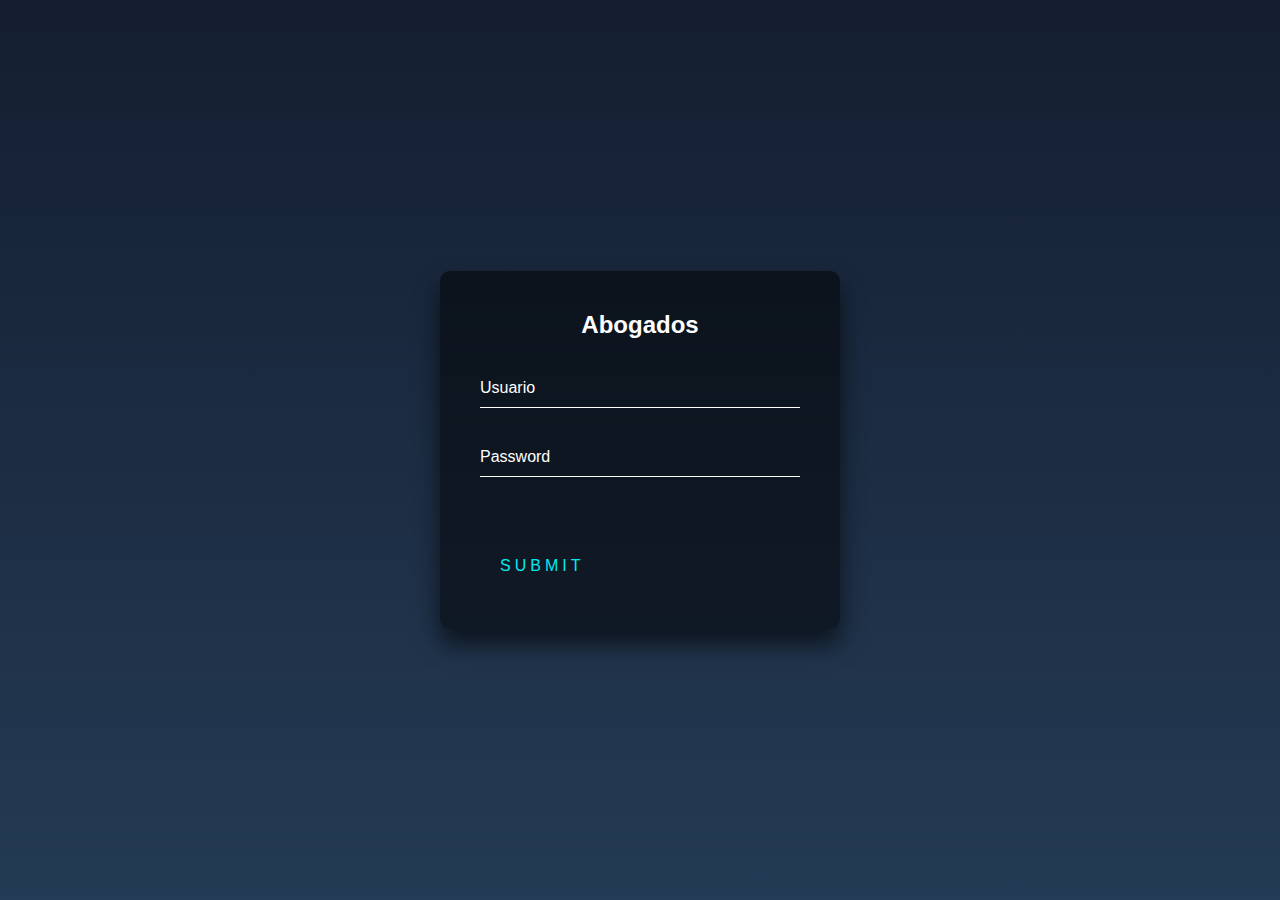
<file: index.html>
<!DOCTYPE html>
<html lang="en" >
<head>
  <meta charset="UTF-8">
  <title>Abogados</title>
  <link rel="stylesheet" href="./style.css">

</head>
<body>
<!-- partial:index.partial.html -->
<div class="login-box">
  <h2>Abogados</h2>
  <form>
    <div class="user-box">
      <input type="text" name="" required="">
      <label>Usuario</label>
    </div>
    <div class="user-box">
      <input type="password" name="" required="">
      <label>Password</label>
    </div>
    <a href="index2.html">
      <span></span>
      <span></span>
      <span></span>
      <span></span>
      Submit
    </a>
  </form>
</div>
<!-- partial -->
  
</body>
</html>
</file>
<file: style.css>
html {
  height: 100%;
}
body {
  margin:0;
  padding:0;
  font-family: sans-serif;
  background: linear-gradient(#141e30, #243b55);
}

.login-box {
  position: absolute;
  top: 50%;
  left: 50%;
  width: 400px;
  padding: 40px;
  transform: translate(-50%, -50%);
  background: rgba(0,0,0,.5);
  box-sizing: border-box;
  box-shadow: 0 15px 25px rgba(0,0,0,.6);
  border-radius: 10px;
}

.login-box h2 {
  margin: 0 0 30px;
  padding: 0;
  color: #fff;
  text-align: center;
}

.login-box .user-box {
  position: relative;
}

.login-box .user-box input {
  width: 100%;
  padding: 10px 0;
  font-size: 16px;
  color: #fff;
  margin-bottom: 30px;
  border: none;
  border-bottom: 1px solid #fff;
  outline: none;
  background: transparent;
}
.login-box .user-box label {
  position: absolute;
  top:0;
  left: 0;
  padding: 10px 0;
  font-size: 16px;
  color: #fff;
  pointer-events: none;
  transition: .5s;
}

.login-box .user-box input:focus ~ label,
.login-box .user-box input:valid ~ label {
  top: -20px;
  left: 0;
  color: #03e9f4;
  font-size: 12px;
}

.login-box form a {
  position: relative;
  display: inline-block;
  padding: 10px 20px;
  color: #03e9f4;
  font-size: 16px;
  text-decoration: none;
  text-transform: uppercase;
  overflow: hidden;
  transition: .5s;
  margin-top: 40px;
  letter-spacing: 4px
}

.login-box a:hover {
  background: #03e9f4;
  color: #fff;
  border-radius: 5px;
  box-shadow: 0 0 5px #03e9f4,
              0 0 25px #03e9f4,
              0 0 50px #03e9f4,
              0 0 100px #03e9f4;
}

.login-box a span {
  position: absolute;
  display: block;
}

.login-box a span:nth-child(1) {
  top: 0;
  left: -100%;
  width: 100%;
  height: 2px;
  background: linear-gradient(90deg, transparent, #03e9f4);
  animation: btn-anim1 1s linear infinite;
}

@keyframes btn-anim1 {
  0% {
    left: -100%;
  }
  50%,100% {
    left: 100%;
  }
}

.login-box a span:nth-child(2) {
  top: -100%;
  right: 0;
  width: 2px;
  height: 100%;
  background: linear-gradient(180deg, transparent, #03e9f4);
  animation: btn-anim2 1s linear infinite;
  animation-delay: .25s
}

@keyframes btn-anim2 {
  0% {
    top: -100%;
  }
  50%,100% {
    top: 100%;
  }
}

.login-box a span:nth-child(3) {
  bottom: 0;
  right: -100%;
  width: 100%;
  height: 2px;
  background: linear-gradient(270deg, transparent, #03e9f4);
  animation: btn-anim3 1s linear infinite;
  animation-delay: .5s
}

@keyframes btn-anim3 {
  0% {
    right: -100%;
  }
  50%,100% {
    right: 100%;
  }
}

.login-box a span:nth-child(4) {
  bottom: -100%;
  left: 0;
  width: 2px;
  height: 100%;
  background: linear-gradient(360deg, transparent, #03e9f4);
  animation: btn-anim4 1s linear infinite;
  animation-delay: .75s
}

@keyframes btn-anim4 {
  0% {
    bottom: -100%;
  }
  50%,100% {
    bottom: 100%;
  }
}
</file>
